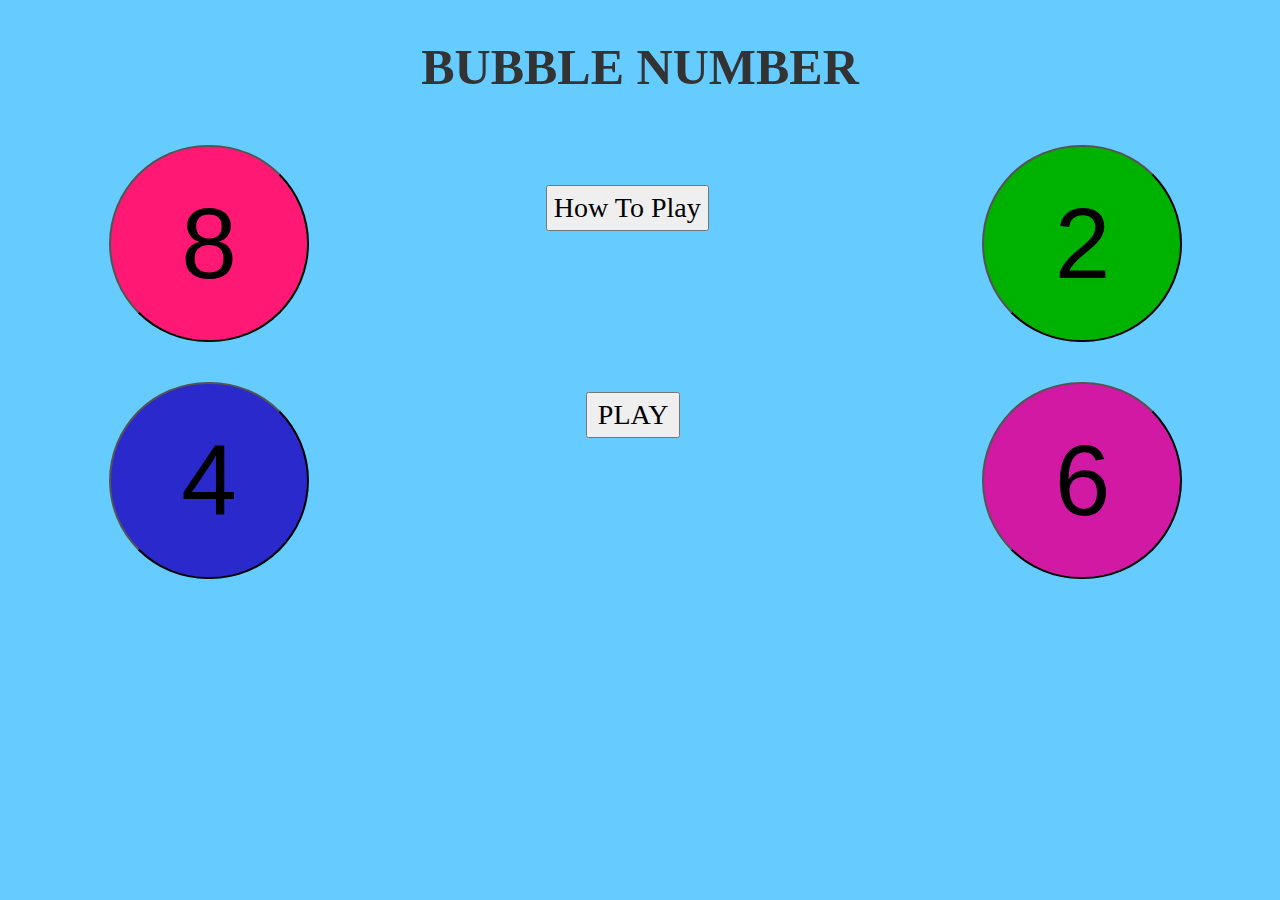
<file: index.html>
<!DOCTYPE html>
<html>
<head>
	<title>Bubble Number - HOME</title>
	<link rel="stylesheet" href="first.css"/>
	<link rel="shortcut icon" href="1.png" type="image/png"/>
	<link rel="stylesheet" href="https://maxcdn.bootstrapcdn.com/bootstrap/3.3.5/css/bootstrap.min.css">
	<link rel="stylesheet" href="https://maxcdn.bootstrapcdn.com/font-awesome/4.4.0/css/font-awesome.min.css">
</head>
<body>
	<div class="row">
	<h1><b>BUBBLE NUMBER</b></h1>
	</div>
	<div class="row">
		<div class="col-xs-1">
		</div>
		<div class="col-xs-4">
	<div class="wrap4">
	<input id="b4" type="button" value=8 style="color:black"/>
	</div>
	</div>
	<div class="col-xs-4">
	<div class="wrap6">
	<a href="intro.html">
	<input id="b6" type="button" value="How To Play" style="color:black"/>
	</div>
	</a>
	</div>
	<div class="col-xs-3">
	<div class="wrap1">
	<input id="b1" type="button" value=2 style="color:black"/>
	</div>
	</div>
	</div>
	<div class="row">
		<div class="col-xs-1">
		</div>
		<div class="col-xs-4">
	<div class="wrap2">
	<input id="b2" type="button" value=4 style="color:black"/>
	</div>
	</div>
	<div class="col-xs-4">
	<a href="game.html">
	<div class="wrap5">
	<input id="b5" type="button" value="PLAY"/>
	</div>
	</a>
	</div>
	<div class="col-xs-3">
	<div class="wrap3">
	<input id="b3" type="button" value=6 style="color:black"/>
	</div>
	</div>
</body>
</file>
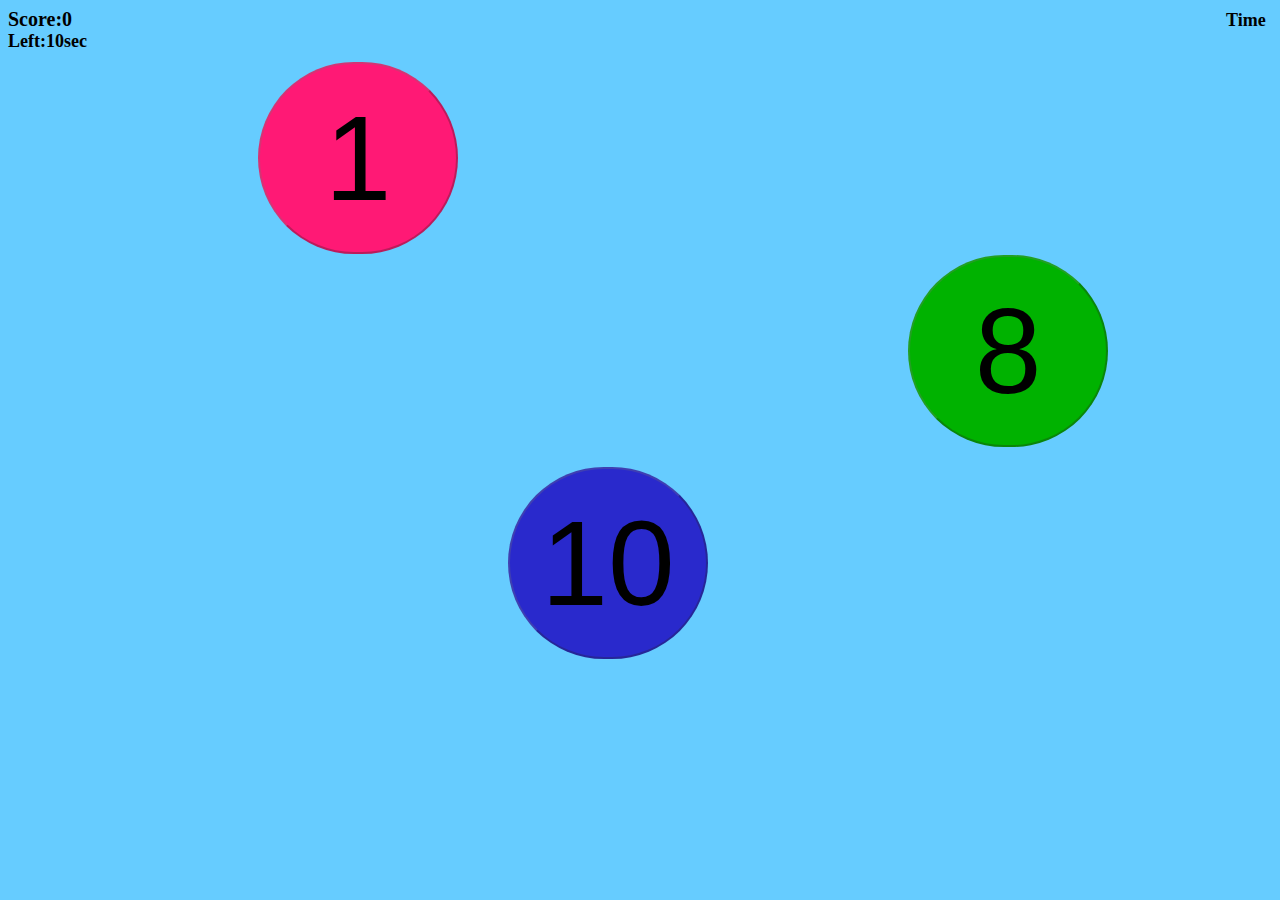
<file: game.html>
<!DOCTYPE html>
<head>
<title>Bubble Number - PLAY</title>
<link rel="shortcut icon" href="1.png" type="image/png"/>
<link rel="stylesheet" href="second.css"/>
<script>
	
	    var a=0;
		var b=0;
		var c=0;
		var l=0;
		var m=0;
		var n=0;
		var x,y,z;
        var t,score=-1;;
        var count=10;
        var p=0;
        var e=1000;
    	window.onload = function()
	   {
         score+=1;
         countdown();
		 x=Math.floor((Math.random() * 10)+ 1);
		 y=Math.floor((Math.random() * 10) + 1);
		 z=Math.floor((Math.random() * 10) + 1);
		if(x==y)
		{
			x-=1;
			if(x==z)
				z-=1;

		}
		else if(y==z)
		{
			y-=1;
			if(x==y)
				x-=1

		}
		else if(x==z)
		{
			z-=1;
			if(z==y)
				y-=1

		}
		document.getElementById('wrap1').value=x;
		document.getElementById('wrap2').value=y;
		document.getElementById('wrap3').value=z;

	}
	function o1()
	{
		a=1;
		l=count;
		ccalc();

    }
    function o2()
    {
    	b=1;
    	m=count;
    	ccalc();
    }
    function o3()
    {
    	c=1;
    	n=count;
    	ccalc();
    }
    function cddisplay() 
    {
        document.getElementById('timespan').innerHTML = "Time Left:" + count+"sec";
        document.getElementById('q').innerHTML = "Score:" + score;

    }
   
    function countdown() 
    {
        cddisplay();
        if (count == 0) 
        {

            if(p==0)
            {
                alert('Time Is Up....Your SCORE : '+score);
                document.location="game.html";
            }  
        }                  
        else 
        {
            if(count==6)
            {
                document.getElementById('wrap1').value="";
                document.getElementById('wrap2').value="";
                document.getElementById('wrap3').value="";
            }
            else if(count>6)
            {
                document.getElementById('wrap1').disabled=true;
                document.getElementById('wrap2').disabled=true;
                document.getElementById('wrap3').disabled=true;

            }
            else if(count<6)
            {
              document.getElementById('wrap1').disabled=false;
              document.getElementById('wrap2').disabled=false;
              document.getElementById('wrap3').disabled=false;
  
            }
            count--;
            t = setTimeout("countdown()", e);
        }
    }
        function ccalc()
    {
        if((a==1)&&(b==1)&&(c==1))
        {

            if((z>x)&&(z>y)&&(y>x))
            {
                if((l>m)&&(l>n)&&(m>n))
                { 
                   count=10;
                   e+=400;
                   onload();
                }
                else
                {

                    p=1;
                    alert('Incorrect Order.....Your SCORE : '+score);
                    document.location="game.html";
                }

            }
            else if((x>y)&&(x>z)&&(y>z))
            {
                if((n>l)&&(n>m)&&(m>l))
                {
                    count=8;
                    e+=400;
                    onload();
                }
                else
                {

                    p=1;
                    alert('Incorrect Order.....Your SCORE : '+score);
                    document.location="game.html";
                }
            }
            else if((x>y)&&(x>z)&&(z>y))
            {
                if((m>l)&&(m>n)&&(n>l))
                {
                    count=10;
                    e+=400;
                    onload();
                }
                else
                {
                    p=1;
                    alert('Incorrect Order.....Your SCORE : '+score);
                    document.location="game.html";
                }

            }
            else if((z>x)&&(z>y)&&(x>y))
            {
                if((m>l)&&(m>n)&&(l>n))
                {
                    count=10;
                    e+=400;
                    onload();
                }
                else
                {

                    p=1;
                    alert('Incorrect Order.....Your SCORE : '+score);
                    document.location="game.html";
                }
            }
           else if((y>x)&&(y>z)&&(x>z))
           {
            if((n>m)&&(n>l)&&(l>m))
            {
                    count=10;
                    e+=400;
                    onload();
            }
            else
                {

                    p=1;
                    alert('Incorrect Order.....Your SCORE : '+score);
                    document.location="game.html";
                }
           }
           else if((y>x)&&(y>z)&&(z>x))
           {
                if((l>m)&&(l>n)&&(n>m))
                {
                    
                    count=10;
                    e+=400;
                    onload();
                }
                else
                {

                    p=1;
                    alert('Incorrect Order.....Your SCORE : '+score);
                    document.location="game.html";
                }
           }
           a=0;
           b=0;
           c=0;

        }
        
    }
</script>
</head>
	<body>
        <div class="wrap4">
        <b>
        <span id="q"></span>
        <span id="ch"></span>
		<span id="timespan"></span>
		<span id="w"></span>
        </b>
    </div>
	<div class="w1">
	<input type="button" id="wrap1" onclick="o1()" style="color: black"/>
    </div>
	<div class="w2">
	<input type="button"  id="wrap2" onclick="o2()" style="color: black"/>
	</div>
	<div class="w3">
	<input type="button" id="wrap3" onclick="o3()" style="color: black"/>
	</div>
	</body>
	</html>
</file>
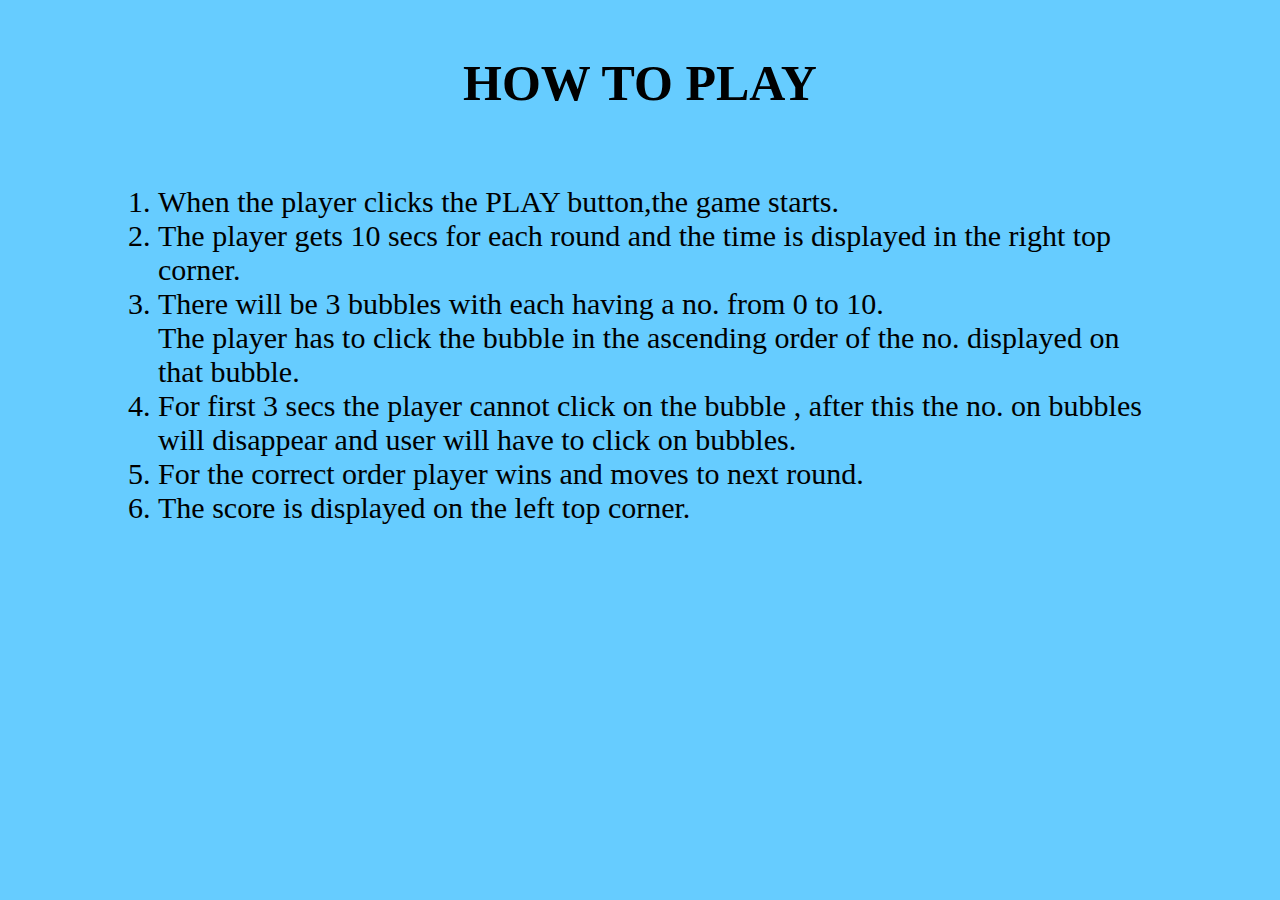
<file: intro.html>
<!DOCTYPE html>
<html>
<head>
	<title>Bubble Number - INSTRUCTIONS</title>
	<link rel="stylesheet" href="third.css"/>
	<link rel="shortcut icon" href="1.png" type="image/png"/>
</head>
<body>
	<h1>HOW TO PLAY</h1>
	<ol>
		<li>When the player clicks the PLAY button,the game starts.</li>
		<li>The player gets 10 secs for each round and the time is displayed in the right top corner.</li>
		<li>There will be 3 bubbles with each having a no. from 0 to 10.</li>
	</li>The player has to click the bubble in the ascending order of the no. displayed on that bubble.</li>
	<li>For first 3 secs the player cannot click on the bubble , after this the no. on bubbles will disappear and user will have to click on bubbles.</li>
	<li>For the correct order player wins and moves to next round.</li>
	<li>The score is displayed on the left top corner.</li>
</ol>
<html>
</file>
<file: first.css>
@media all and (min-width: 1200px){
	.row h1
	{
		font-size: 50px;
		padding-top: 20px;
		padding-bottom: 40px;
	}
    #b6
    {
	font-size: 28px;
	cursor: pointer;

    }
    #b5
    {
	font-size: 28px;
	padding-left: 10px;
	padding-right: 10px;
	cursor: pointer;
	color: black;
    }
    .wrap5
     {  
	padding-left: 40px;
	padding-top: 50px;
     }
     .wrap6
     {
     	padding-top: 40px;
     }
     .wrap3,.wrap2
     {
     	padding-top: 40px;
     }

}
.row h1,#b5,#b6
    {
	text-align: center;
	font-family: Arial black;

    }
a
{
	text-decoration: none;
	color: black;
}
#b1
{
	background-color: #00B200;

}
#b2
{
	background-color: #2929CC;
}
#b3
{
	background-color: #D119A3;
}
#b4
{
	background-color: #FF1975;
}
html,.row
{
	background-color: #66CCFF;

}
#b1,#b2,#b3,#b4
    {
	width: 200px;
	border-radius: 600px;
	padding-top: 25px;
	padding-bottom: 25px;
	font-size: 100px;
	text-indent: 0px;
	text-align: center;
	outline-style: none;
    }
@media all and (max-width: 1200px){
	.row h1
	{
		font-size: 50px;
		padding-top: 20px;
		padding-bottom: 35px;
	}
	#b6
    {
	font-size: 40px;
	cursor: pointer;

    }
    #b5
    {
	font-size: 40px;
	padding-left: 10px;
	padding-right: 10px;
	cursor: pointer;
	color: black;
    }
    .wrap5
     {  
	padding-left: 40px;
	padding-top: 200px;
     }
     .wrap6
     {
     	padding-top: 80px;
     }
     .wrap3,.wrap2
     {
     	padding-top: 240px;
     }
    }
</file>
<file: second.css>
@media all and (min-width: 1200px){
	#wrap1,#wrap2,#wrap3
{
	width: 200px;
	border-radius: 600px;
	padding-top: 25px;
	padding-bottom: 25px;
	font-size: 120px;
	text-indent: 0px;
	text-align: center;
	outline-style: none;

}
#wrap1:hover,#wrap2:hover,#wrap3:hover
{
	cursor: pointer;
}

.w1
{
	padding-left:250px;
	padding-top: 10px;
}
.w2
{
	padding-left: 900px;
	padding-top: 1px;
}
.w3
{
	padding-left: 500px;
	padding-top: 20px;
	padding-bottom: 0px;
}
#wrap1
{
	background-color: #FF1975;
}
#wrap2
{
	background-color: #00B200;
}
#wrap3
{
	background-color: #2929CC;
}
#l1
{
	padding-left: 1200px;
	font-size: 20px;
	padding-right: 20px;

}
#i1
{
	width: 20px;
}
#l2
{
	padding-left: 1195px;
}
#i2
{
	width: 40px;]
}
#timespan
{
		font-size: 18px;
		padding-left: 1150px;
}
html
{
	background-color: #66CCFF;

}
#q
{
	
	font-size: 20px;
}
}
</file>
<file: third.css>
h1
{

	font-size: 50px;
	font-style: Arial;
	text-align: center;
	padding-top: 20px;
	padding-bottom: 40px;
}
ol
{
	font-size: 30px;
	padding-left: 80px; 
	width: 80%;
}
html,.row
{
	background-color: #66CCFF;

}
ol 
{
	padding-left: 150px;

}
</file>
